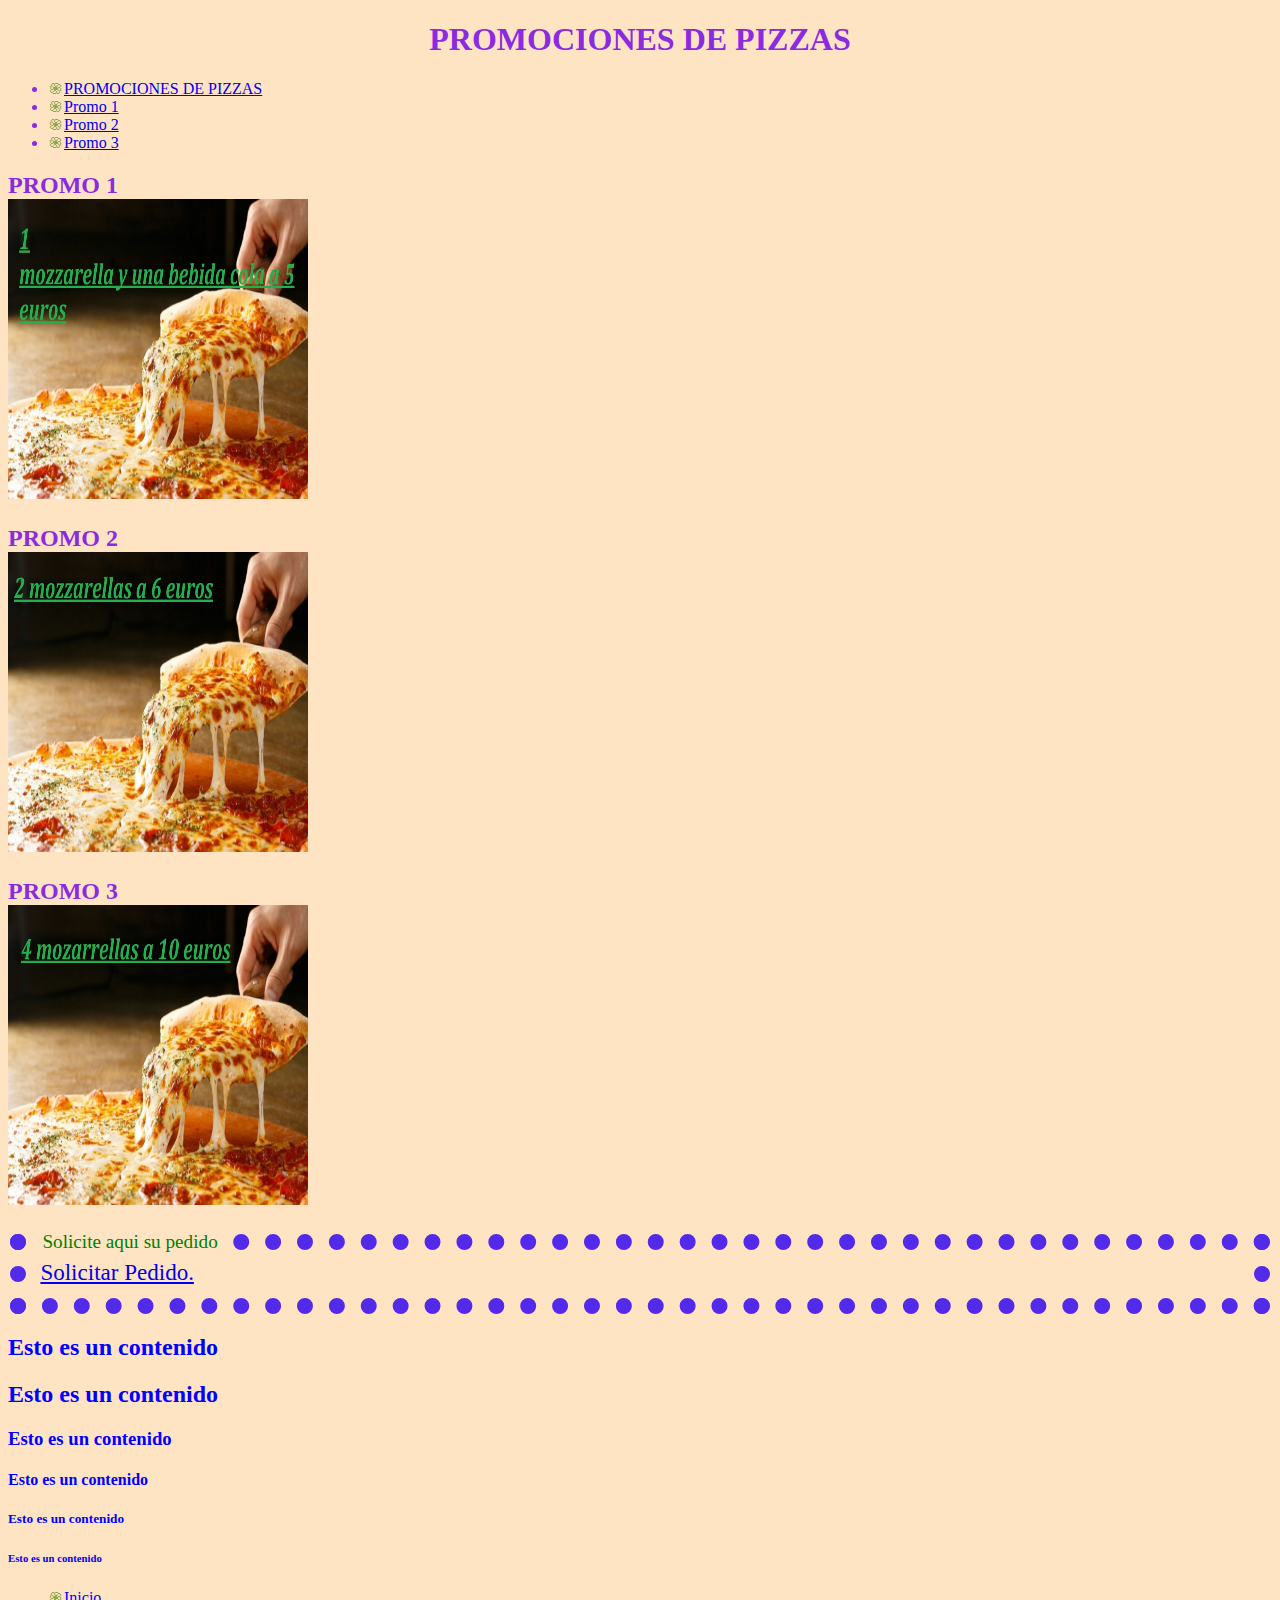
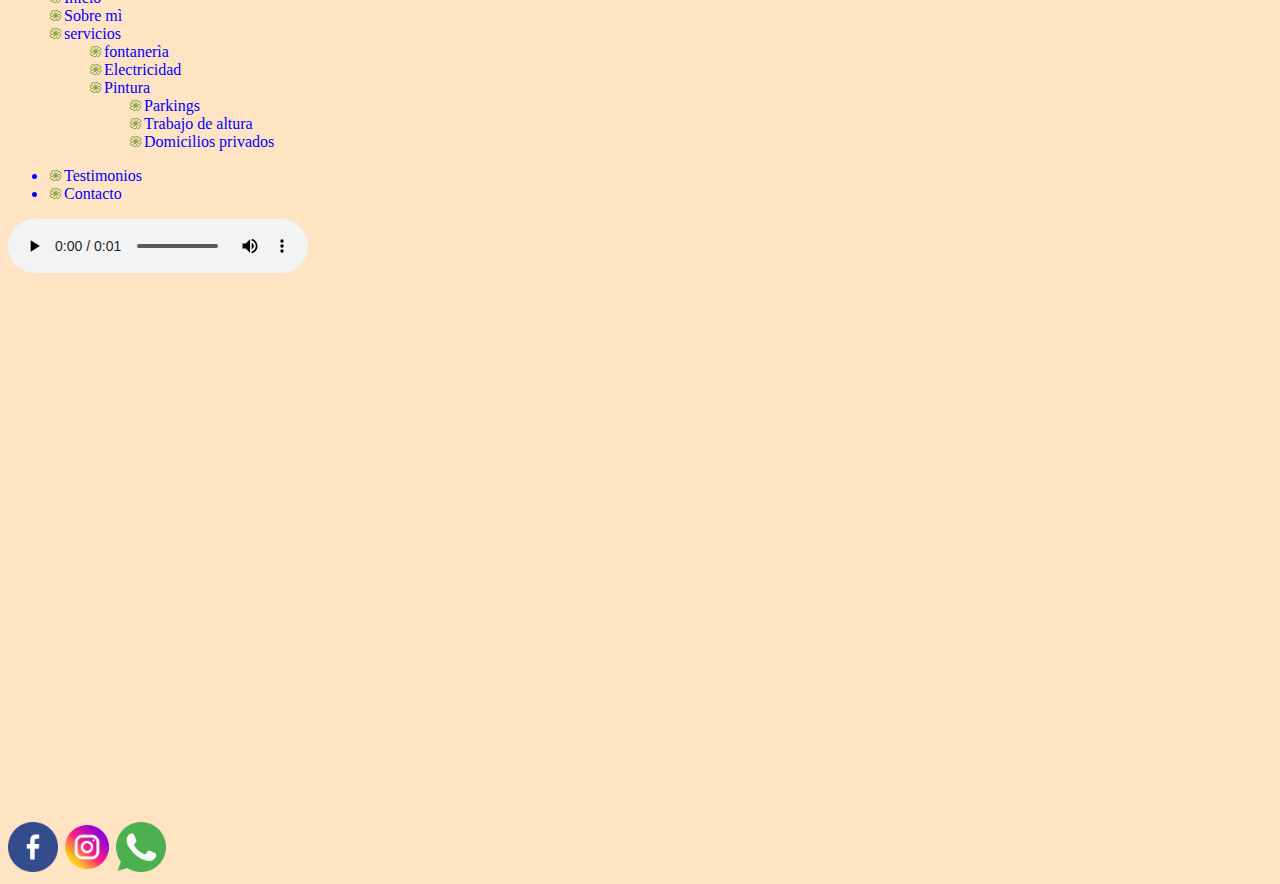
<file: index.html>
<!DOCTYPE html>
<html lang="en">
<head>
    <meta charset="UTF-8">
    <meta http-equiv="X-UA-Compatible" content="IE=edge">
    <meta name="viewport" content="width=device-width, initial-scale=1.0">
    <link href="https://cdn.jsdelivr.net/npm/bootstrap@5.2.2/dist/css/bootstrap.min.css" rel="stylesheet" integrity="sha384-Zenh87qX5JnK2Jl0vWa8Ck2rdkQ2Bzep5IDxbcnCeuOxjzrPF/et3URy9Bv1WTRi" crossorigin="anonymous">
    <link rel="stylesheet" href="./style.css">
    <title>PROMOCIONES DE PIZZAS</title>
</head>
<body>
    <header>
        <div class="color">
        <h1>PROMOCIONES DE PIZZAS</h1>
        <nav>
            <ul>
                <li><a href="./index.html">PROMOCIONES DE PIZZAS</a></li>
                <li><a href="./pages/contacto.html">Promo 1</a></li>
                <li><a href="./pages/productos.html">Promo 2</a></li>
                <li><a href="./pages/promo3.html">Promo 3</a></li>
            </ul>
            <h2>PROMO 1
                <nav><img height="300px" width=" 300px" src="./assets/pizza promo1.jpg" alt="PROMO 1"> </nav>
            </h2>
            <h2>PROMO 2
                <nav><img height="300px" width=" 300px" src="./assets/pizza promo2.jpg" alt="PROMO 2"></nav>
            </h2>
            <h2>PROMO 3
                <nav><img height="300px" width=" 300px" src="./assets/pizza promo3.jpg" alt="PROM 3"></nav>
            </h2>
        </div>
            <fieldset class="contenido">
                <legend>Solicite aqui su pedido</legend>
            <a class="contenido1" href="mailto:pizzas@gmail.com?subject=Promoción 1&body=Ingrese aquí su dirección
    y teléfono:">Solicitar Pedido.</a></fieldset>
        </nav>
    </header>
    <div  class="ejemplo">
    <h2>Esto es un contenido</h2> 
    <h2>Esto es un contenido</h2>
    <h3>Esto es un contenido</h3>
    <h4>Esto es un contenido</h4>
    <h5>Esto es un contenido</h5>
    <h6>Esto es un contenido</h6>
    <ul class="ul">
        <li>Inicio</li>
        <li>Sobre mì</li>
        <li>servicios</li>
        <ul class="ul">
            <li>fontanerìa</li>
            <li>Electricidad</li>
            <li>Pintura</li>
            <ul class="ul">
                <li>Parkings</li>
                <li>Trabajo de altura</li>
                <li>Domicilios privados</li>
            </ul>
        </ul>
    </ul>
    <ul>
        <li>Testimonios</li>
        <li>Contacto</li>
    </ul>
    </div>
<audio src="assets/Efecto de sonido - Metal Gear Solid sonido de alerta.mp3" preload="auto" controls></audio>
<iframe width="962" height="541" src="https://www.youtube.com/embed/bsSyZdAl1bM" title="Metal Gear Solid 3-Snake Eater Sub Español" frameborder="0" allow="accelerometer; autoplay; clipboard-write; encrypted-media; gyroscope; picture-in-picture" allowfullscreen></iframe>
<footer>
    <a href="#"></a>
        <img class="pie" src="./assets/facebook.png" alt="Facebook">
    <a href="#"></a>
        <img class="pie" src="./assets/instagram.png" alt="Instagram">
    <a href="#"></a>
        <img class="pie" src="./assets/whatsapp.png" alt="Whatsapp">
</footer>
<script src="https://cdn.jsdelivr.net/npm/bootstrap@5.2.2/dist/js/bootstrap.bundle.min.js" integrity="sha384-OERcA2EqjJCMA+/3y+gxIOqMEjwtxJY7qPCqsdltbNJuaOe923+mo//f6V8Qbsw3" crossorigin="anonymous"></script>
</body>
</html>
</file>
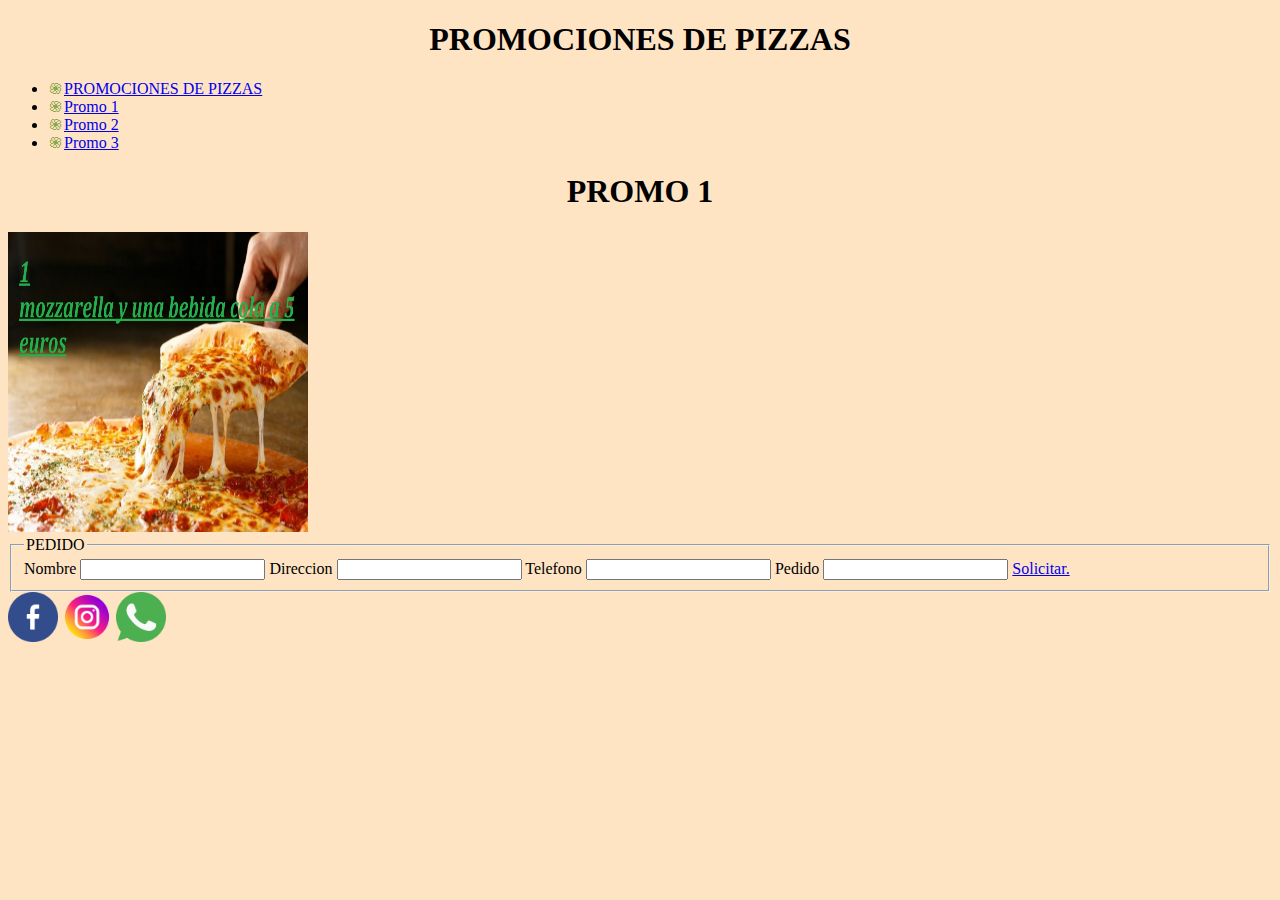
<file: pages/contacto.html>
<!DOCTYPE html>
<html lang="en">
<head>
    <meta charset="UTF-8">
    <meta http-equiv="X-UA-Compatible" content="IE=edge">
    <meta name="viewport" content="width=device-width, initial-scale=1.0">
    <link rel="stylesheet" href="../style.css">
    <title>PROMOCIONES DE PIZZAS</title>
</head>
<body>
    <header>
        <h1>PROMOCIONES DE PIZZAS</h1>
        <nav>
            <ul>
                <li><a href="../index.html">PROMOCIONES DE PIZZAS</a></li>
                <li><a href="./contacto.html">Promo 1</a></li>
                <li><a href="./productos.html">Promo 2</a></li>
                <li><a href="./promo3.html">Promo 3</a></li>
            </ul>
            <h1> PROMO 1</h1>
            <img  height="300px" width=" 300px" src="../assets/pizza promo1.jpg" alt="promo1">
        </nav>
        <main>
            <fieldset>
                <legend>PEDIDO</legend>
                <form action="">
                    <label for="Nombre">Nombre</label>
                    <input type="text" name="Nombre">
                    <label for="Direccion">Direccion</label>
                    <input type="text" name="Direccion">
                    <label for="Telefono">Telefono</label>
                    <input type="text" name="Telefono">
                    <label for="Pedido">Pedido</label>
                    <input type="text" name="Pedido">
                    <a href="mailto:pizzas@gmail.com?subject=Promoción 1&body=Ingrese aquí su dirección
    y teléfono:">Solicitar.</a>
                </form>
            </fieldset>
        </main>
    </header>
    <footer>
        <a href="#"></a>
            <img class="pie" src="../assets/facebook.png" alt="Facebook">
        <a href="#"></a>
            <img class="pie" src="../assets/instagram.png" alt="Instagram">
        <a href="#"></a>
            <img class="pie" src="../assets/whatsapp.png" alt="Whatsapp">
    </footer>
</body>
</html>
</file>
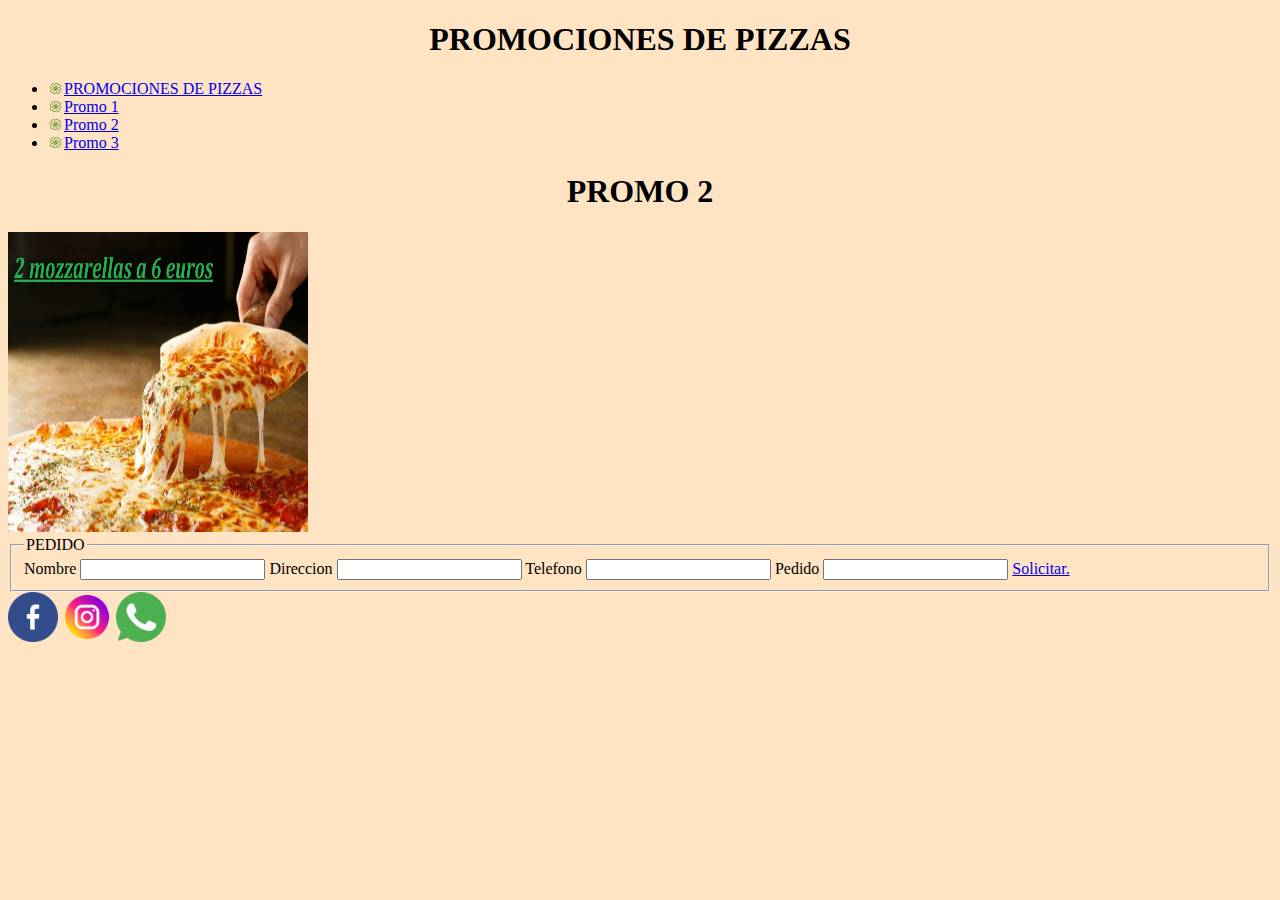
<file: pages/productos.html>
<!DOCTYPE html>
<html lang="en">
<head>
    <meta charset="UTF-8">
    <meta http-equiv="X-UA-Compatible" content="IE=edge">
    <meta name="viewport" content="width=device-width, initial-scale=1.0">
    <link rel="stylesheet" href="../style.css">
    <title>PROMOCIONES DE PIZZAS</title>
</head>
<body>
    <header>
        <h1>PROMOCIONES DE PIZZAS</h1>
        <nav>
            <ul>
                <li><a href="../index.html">PROMOCIONES DE PIZZAS</a></li>
                <li><a href="./contacto.html">Promo 1</a></li>
                <li><a href="./productos.html">Promo 2</a></li>
                <li><a href="./promo3.html">Promo 3</a></li>
            </ul>
            <h1>PROMO 2</h1>
        <img  height="300px" width=" 300px" src="../assets/pizza promo2.jpg" alt="promo2">
        </nav>
        <main>
            <fieldset>
                <legend>PEDIDO</legend>
                <form action="">
                    <label for="Nombre">Nombre</label>
                    <input type="text" name="Nombre">
                    <label for="Direccion">Direccion</label>
                    <input type="text" name="Direccion">
                    <label for="Telefono">Telefono</label>
                    <input type="text" name="Telefono">
                    <label for="Pedido">Pedido</label>
                    <input type="text" name="Pedido">
                    <a href="mailto:pizzas@gmail.com?subject=Promoción 1&body=Ingrese aquí su dirección
    y teléfono:">Solicitar.</a>
                </form>
            </fieldset>
        </main>
    </header>
    <footer>
        <a href="#"></a>
            <img class="pie" src="../assets/facebook.png" alt="Facebook">
        <a href="#"></a>
            <img class="pie" src="../assets/instagram.png" alt="Instagram">
        <a href="#"></a>
            <img class="pie" src="../assets/whatsapp.png" alt="Whatsapp">
    </footer>
</body>
</html>
</file>
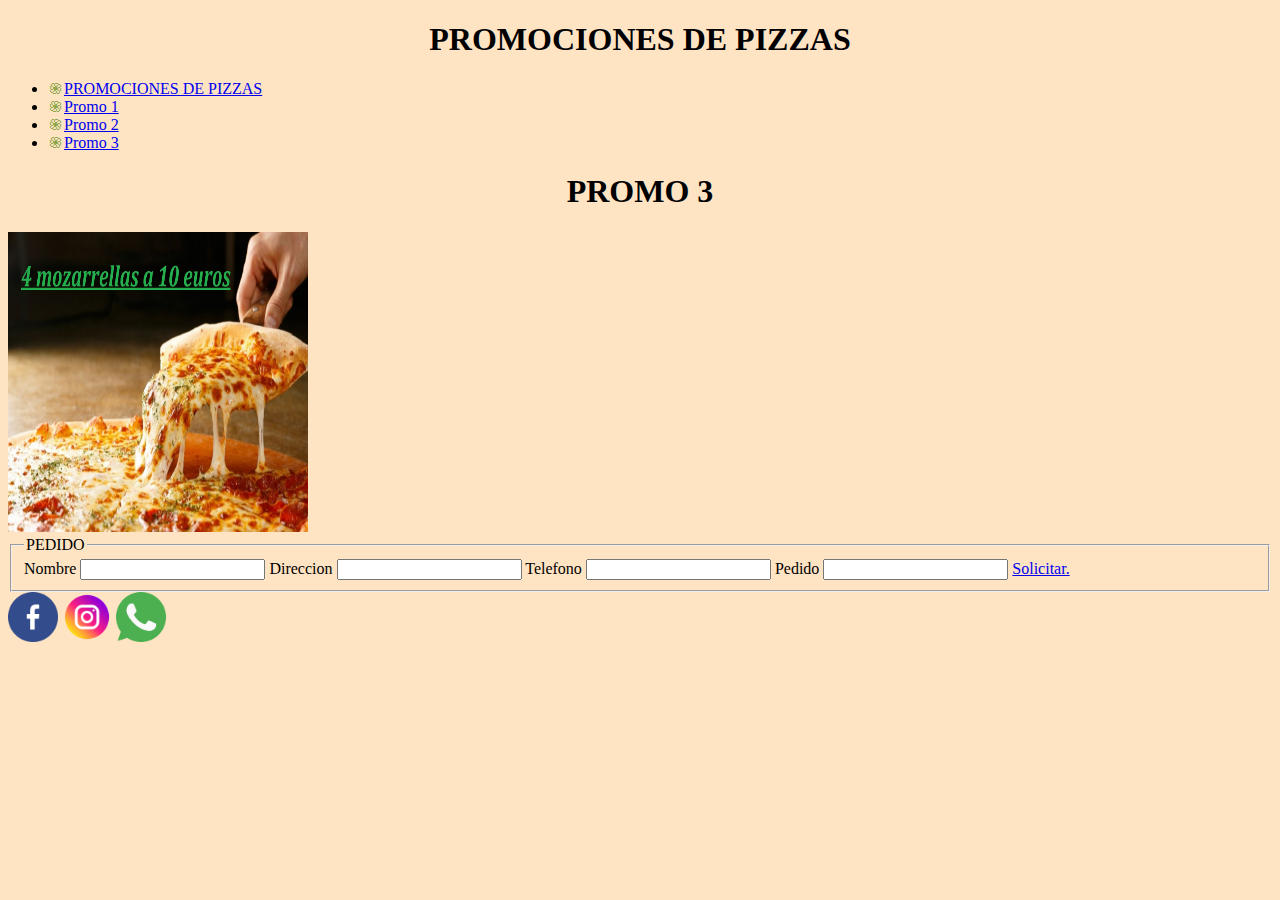
<file: pages/promo3.html>
<!DOCTYPE html>
<html lang="en">
<head>
    <meta charset="UTF-8">
    <meta http-equiv="X-UA-Compatible" content="IE=edge">
    <meta name="viewport" content="width=device-width, initial-scale=1.0">
    <link rel="stylesheet" href="../style.css">
    <title>PROMOCIONES DE PIZZAS</title>
</head>
<body>
    <header>
        <h1>PROMOCIONES DE PIZZAS</h1>
        <nav>
            <ul>
                <li><a href="../index.html">PROMOCIONES DE PIZZAS</a></li>
                <li><a href="./contacto.html">Promo 1</a></li>
                <li><a href="./productos.html">Promo 2</a></li>
                <li><a href="./promo3.html">Promo 3</a></li>
            </ul>
            <h1>PROMO 3</h1>
            <img  height="300px" width=" 300px" src="../assets/pizza promo3.jpg" alt="promo3">
        </nav>
        <main>
            <fieldset>
                <legend>PEDIDO</legend>
                <form action="">
                    <label for="Nombre">Nombre</label>
                    <input type="text" name="Nombre">
                    <label for="Direccion">Direccion</label>
                    <input type="text" name="Direccion">
                    <label for="Telefono">Telefono</label>
                    <input type="text" name="Telefono">
                    <label for="Pedido">Pedido</label>
                    <input type="text" name="Pedido">
                    <a href="mailto:pizzas@gmail.com?subject=Promoción 1&body=Ingrese aquí su dirección
    y teléfono:">Solicitar.</a>
                </form>
            </fieldset>
        </main>
    </header>
    <footer>
        <a href="#"></a>
            <img class="pie" src="../assets/facebook.png" alt="Facebook">
        <a href="#"></a>
            <img class="pie" src="../assets/instagram.png" alt="Instagram">
        <a href="#"></a>
            <img class="pie" src="../assets/whatsapp.png" alt="Whatsapp">
    </footer>
</body>
</html>
</file>
<file: style.css>
body{ background-color: bisque;}
.ejemplo {text-align: left; color: blue; font-family: Georgia, 'Times New Roman', Times, serif;}
.pie{height: 50px; width: 50px;}
.color{color: blueviolet;}
h1{text-align: center;}
.contenido{font-size: larger;
    color: green;
    border-bottom: 1rem dotted rgb(83, 42, 233);
    border-top: 1rem dotted rgb(83, 42, 233);
    border-left: 1rem dotted rgb(83, 42, 233);
    border-right: 1rem dotted rgb(83, 42, 233);
}
.contenido1{text-align: center; font-size: larger;}
.ul{list-style: none;;}
li::before{content:"\058D"; color: rgb(140, 168, 73);}
</file>
